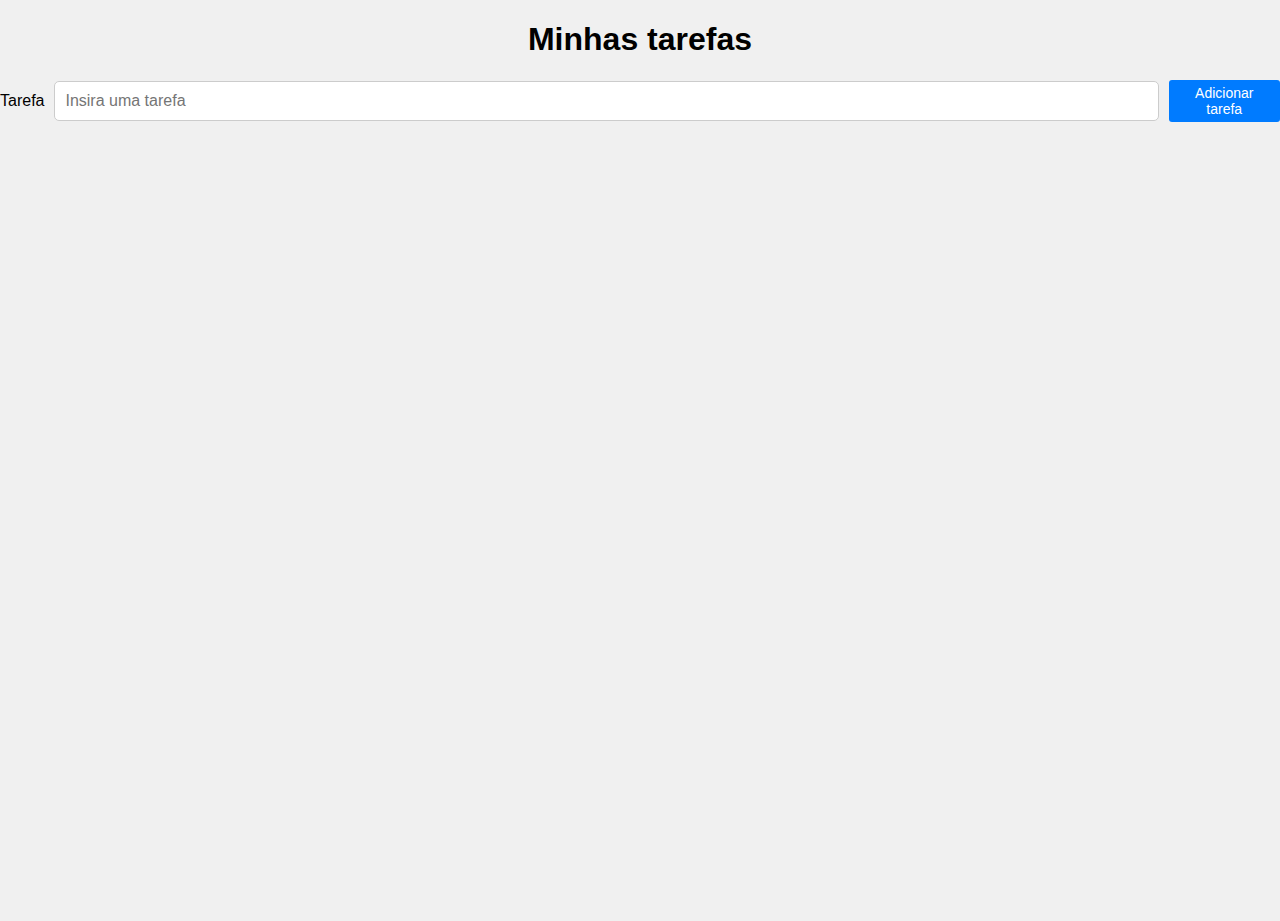
<file: HTML, CSS & JS/Taferas/index.html>
<!DOCTYPE html>
<html lang="pt">
<head>
    <meta charset="UTF-8">
    <meta name="viewport" content="width=device-width, initial-scale=1.0">
    <title>Tarefas</title>
    <link rel="stylesheet" href="estilo.css">
</head>
<body>
    <h1>Minhas tarefas</h1>
    <div class="adicionar">
        <label>Tarefa</label>
        <input type="text" id="texto" placeholder="Insira uma tarefa">
        <br>
        <button onclick="adicionarTarefa()">Adicionar tarefa</button>
    </div>
    <ul id="listaDeTarefas">
        
    </ul>
    
    <script src="script.js"></script>
</body>
</html>
</file>
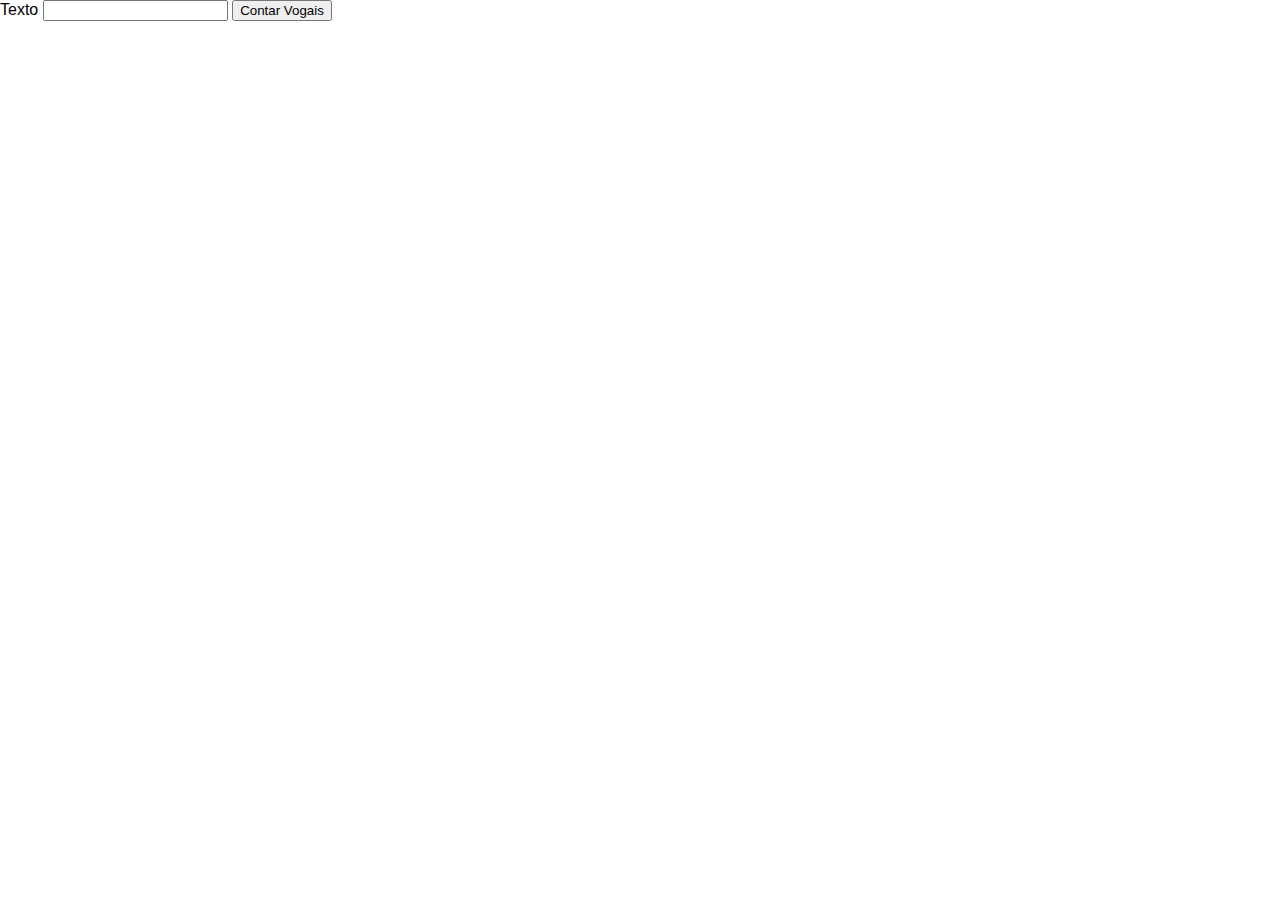
<file: HTML, CSS & JS/Vogais/index.html>
<!DOCTYPE html>
<html lang="pt">
<head>
    <meta charset="UTF-8">
    <meta name="viewport" content="width=device-width, initial-scale=1.0">
    <title>Contador de vogais</title>
    <link rel="stylesheet" href="estilo.css">
</head>
<body>
    <div>
        <label for="">Texto</label>
        <input type="text" id="texto">
        <button onclick="resultado()">Contar Vogais</button>
    </div>
    <div id="res">
    </div>
    <script src="vogais.js"></script>
</body>
</html>
</file>
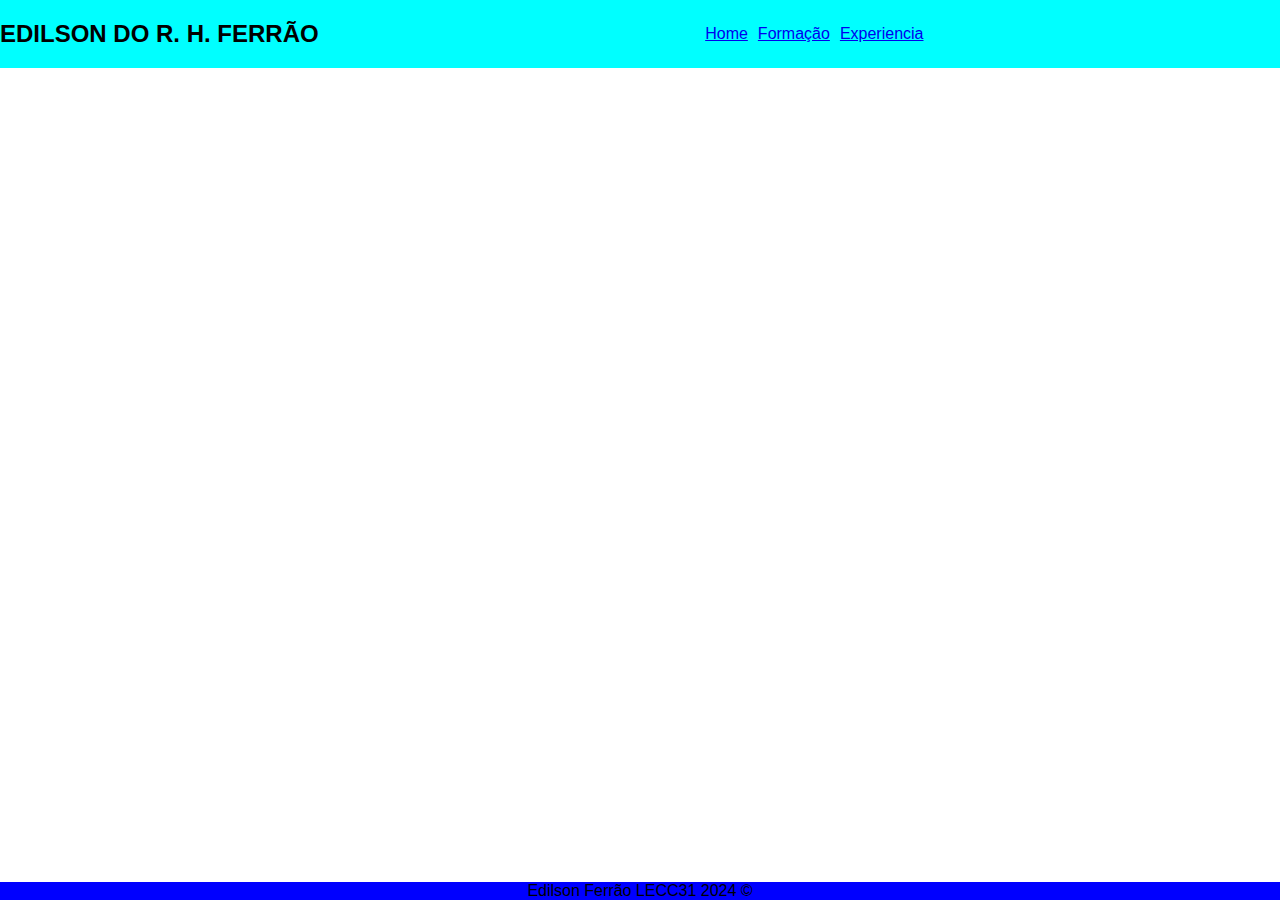
<file: HTML, CSS & JS/CV Digital/experiencia.html>
<!DOCTYPE html>
<html lang="en">
<head>
    <meta charset="UTF-8">
    <meta name="viewport" content="width=device-width, initial-scale=1.0">
    <title>Experiencia</title>
    <link rel="stylesheet" href="estilo.css">
</head>
<body>
    <header>
        <h2>EDILSON DO R. H. FERRÃO</h2>
        <ul>
            <li><a href="home.html">Home</a></li>
            <li><a href="formacao.html">Formação</a></li>
            <li><a href="experiencia.html">Experiencia</a></li>
        </ul>
    </header>
    <footer>
        <p>Edilson Ferrão LECC31 2024 &copy;</p>
    </footer>
</body>
</html>
</file>
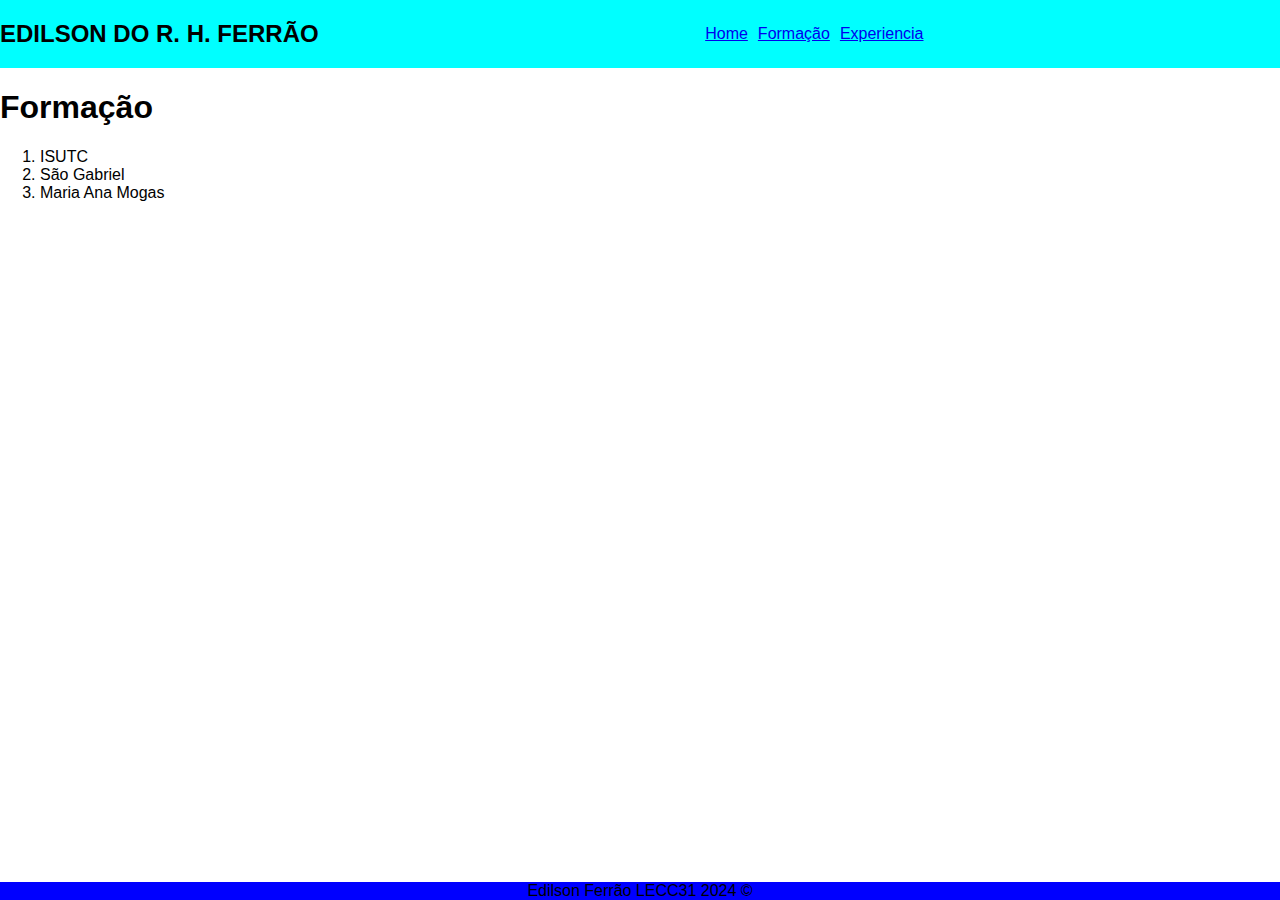
<file: HTML, CSS & JS/CV Digital/formacao.html>
<!DOCTYPE html>
<html lang="en">
<head>
    <meta charset="UTF-8">
    <meta name="viewport" content="width=device-width, initial-scale=1.0">
    <title>Formação</title>
    <link rel="stylesheet" href="estilo.css">
</head>
<body>
    <header>
        <h2>EDILSON DO R. H. FERRÃO</h2>
        <ul>
            <li><a href="home.html">Home</a></li>
            <li><a href="formacao.html">Formação</a></li>
            <li><a href="experiencia.html">Experiencia</a></li>
        </ul>
    </header>
    <h1>Formação</h1>
    <ol>
        <li>ISUTC</li>
        <li>São Gabriel</li>
        <li>Maria Ana Mogas</li>
    </ol>
    <footer>
        <p>Edilson Ferrão LECC31 2024 &copy;</p>
    </footer>
</body>
</html>
</file>
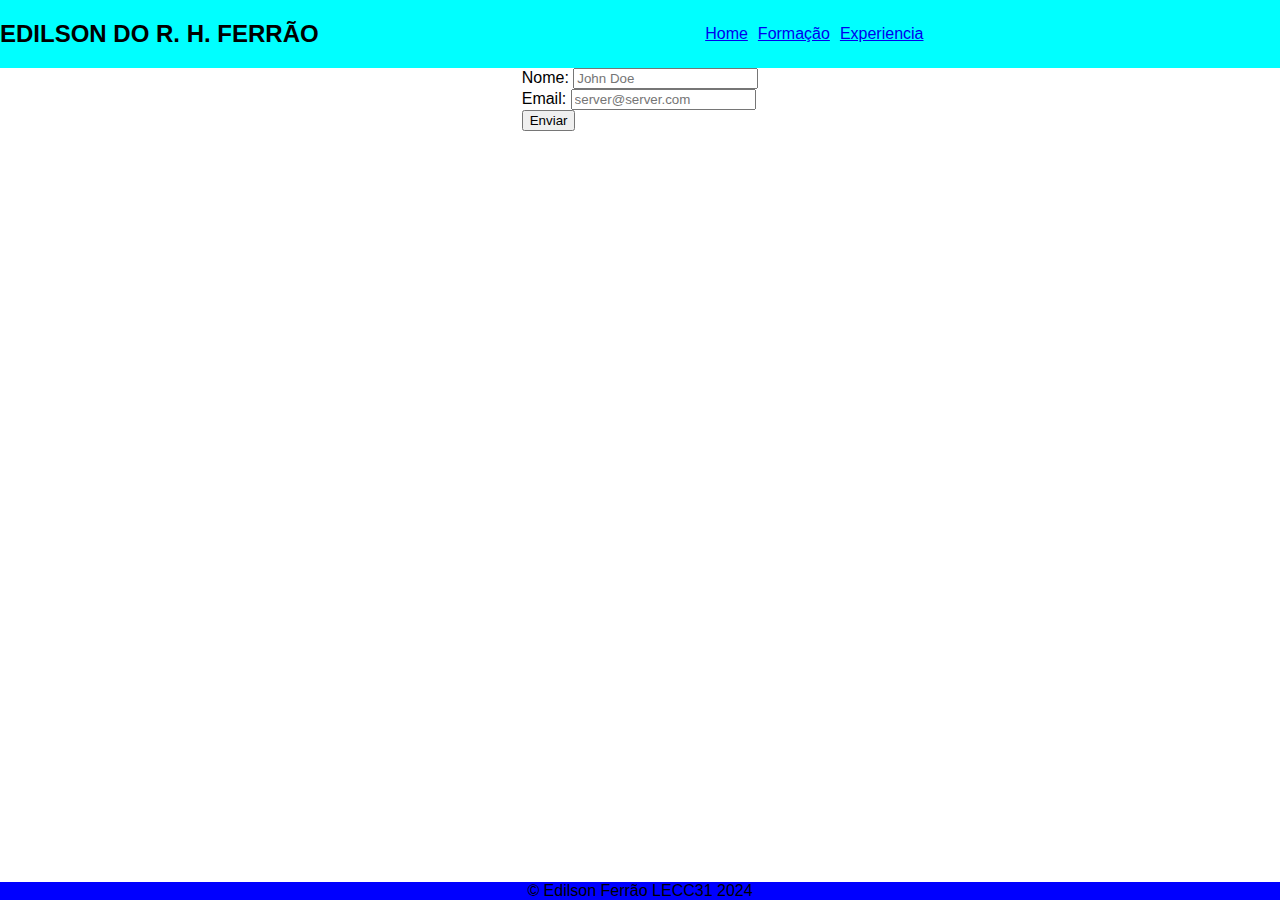
<file: HTML, CSS & JS/CV Digital/home.html>
<!DOCTYPE html>
<html lang="en">
<head>
    <meta charset="UTF-8">
    <meta name="viewport" content="width=device-width, initial-scale=1.0">
    <title>Home</title>
    <link rel="stylesheet" href="estilo.css">
</head>
<body>
    <header>
        <h2>EDILSON DO R. H. FERRÃO</h2>
        <ul>
            <li><a href="home.html">Home</a></li>
            <li><a href="formacao.html">Formação</a></li>
            <li><a href="experiencia.html">Experiencia</a></li>
        </ul>
    </header>
    <div id="form">
        <form action="" id="formulario">
            <label for="name">Nome: </label>
            <input type="text" name="nome" id="nome" placeholder="John Doe">
            <br>
            <label for="email">Email: </label>
            <input type="email" name="email" id="email" placeholder="server@server.com">
            <br>
            <button type="submit"> Enviar</button>
        </form>
    </div>    
    <footer>
        <p>&copy; Edilson Ferrão LECC31 2024</p>
    </footer>

    <script src="enviar.js"></script>
</body>
</html>
</file>
<file: HTML, CSS & JS/Taferas/estilo.css>
body {
    font-family: Arial, sans-serif;
    background-color: #f0f0f0;
    justify-content: center;
    align-items: center;
    height: 100vh;
    margin: 0;
}

#listaDeTarefas {
    list-style-type: none;
    padding: 0;
    margin-top: 20px;
    width: 100%;
    max-width: 400px;
    
}

#listaDeTarefas li {
    background-color: #f9f9f9;
    padding: 10px 15px;
    margin-bottom: 10px;
    border-radius: 5px;
    display: flex;
    justify-content:space-between;
    align-items: center;
    box-shadow: 0 2px 4px rgba(0, 0, 0, 0.1);
}

.tarefa-texto {
    flex-grow: 1;
    margin-right: 15px;
    font-size: 16px;
}

h1 {
    display: flex;
    justify-content: center;
    align-items: center;
}

.adicionar {
    display: flex;
    justify-content: center;
    align-items: center;
    margin-bottom: 20px;
}

.completed {
    color: green;
}

button {
    background-color: #007bff;
    color: white;
    border: none;
    padding: 5px 10px;
    border-radius: 3px;
    cursor: pointer;
    font-size: 14px;
}

button:disabled {
    background-color: #cccccc;
    cursor: not-allowed;
}

button.remove-button {
    background-color: #dc3545;
    margin-left: 5px; 
}

input[type="text"] {
    padding: 10px;
    font-size: 16px;
    border-radius: 5px;
    border: 1px solid #cccccc;
    width: calc(100% - 120px);
    margin-right: 10px;
    margin-left: 10px;
}

.button-container {
    display: flex;
    gap: 10px;
}
</file>
<file: HTML, CSS & JS/Vogais/estilo.css>
body {
    font-family: Arial, Helvetica, sans-serif;
    margin: 0px;
}
</file>
<file: HTML, CSS & JS/CV Digital/estilo.css>
body {
    font-family: Arial, Helvetica, sans-serif;
    margin: 0px;
}

header {
    display: flex;
    background-color: aqua;

    li {
        list-style-type: none;
        margin-right: 10px;
    }

    li:hover {
        background-color: brown;
    }
    
}
ul {
    display: flex;
    flex-direction: row;
    margin-left: auto;
    margin-right: auto;

    display: flex;
    align-items: center; 
    justify-content: center; 
}

footer {
    display: flex;
    background-color: blue;
    align-items: center;
    justify-content: center;
    bottom: 0;
    position: fixed;
    width: 100%;

    p {
        margin: 0px;
    }

}

#form {
    display: flex;
    align-items: center;
    justify-content: center;
}
</file>
